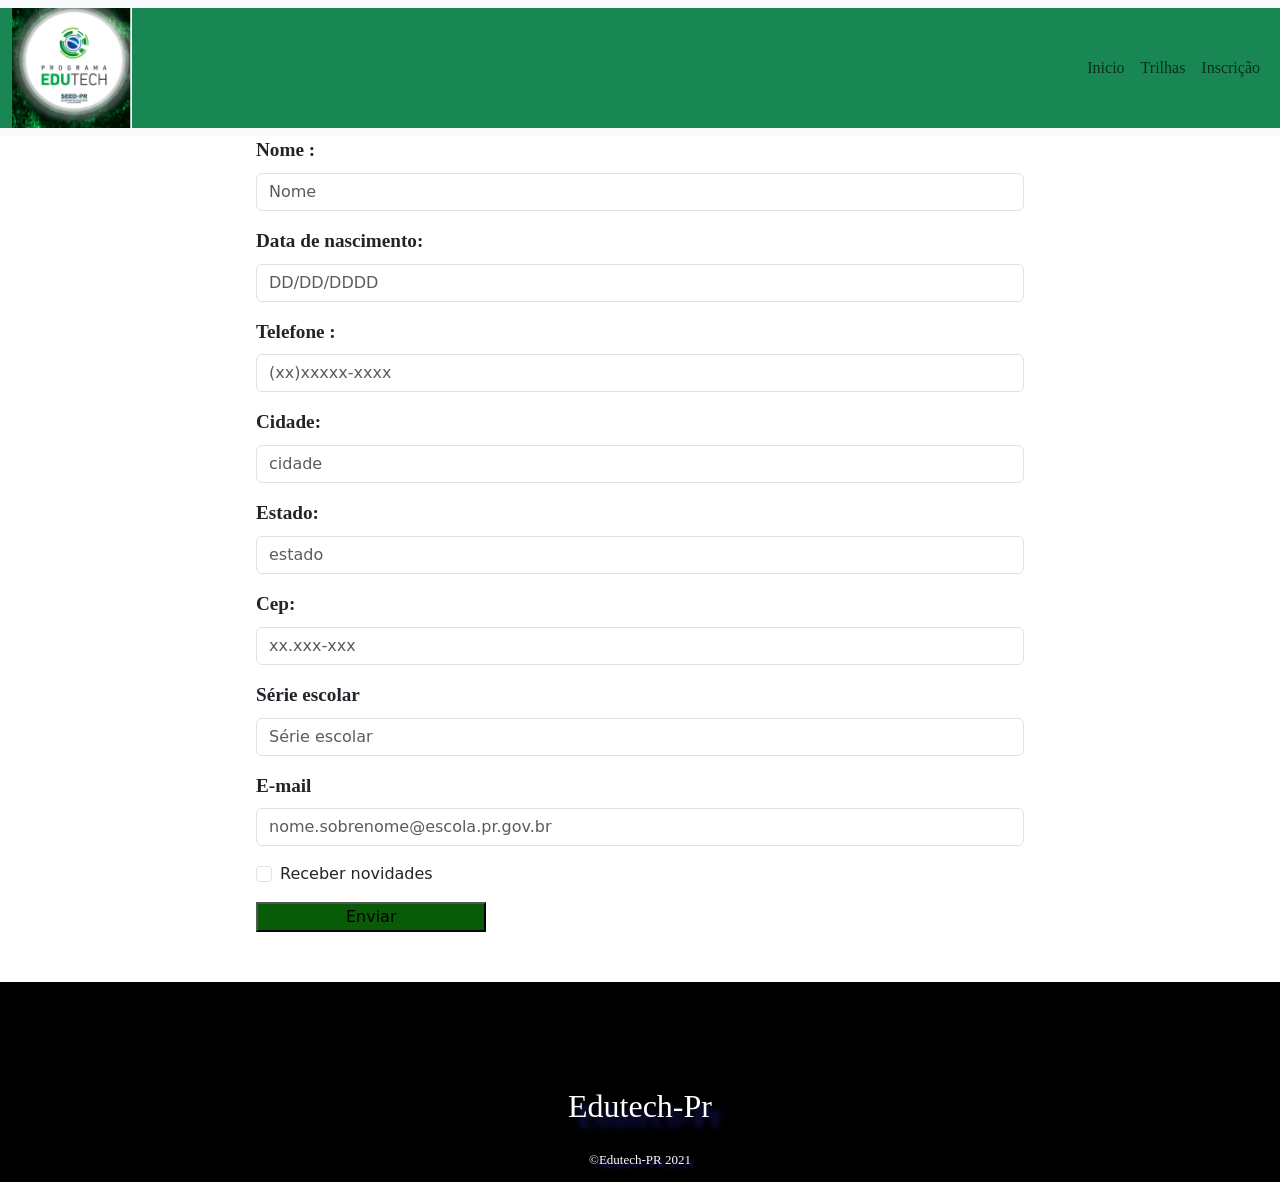
<file: docs/inscrição.html>
<!DOCTYPE html>
<html lang="port-br">
<head>
    <meta charset="UTF-8">
    <meta name="viewport" content="width=device-width, initial-scale=1.0">
    <meta http-equiv="X-UA-Compatible" content="ie=edge">
    <title> Edutech-Pr | Inscrição</title>
    <link href="css/reset.css" rel="stylesheet">
    <link href="css/base.css" rel="stylesheet">
    <link href="css/cabecalho.css" rel="stylesheet">
    <link href="css/inscricao/formulario.css" rel="stylesheet">
    <link href="css/rodape.css" rel="stylesheet">

    <link href = "https: //fonts.googleapis.com/css2? family = Alegreya & family = MonteCarlo & family = Pacifico & display = swap "
    rel =" stylesheet ">
    <link href="https://cdn.jsdelivr.net/npm/bootstrap@5.1.3/dist/css/bootstrap.min.css" rel="stylesheet" 
    integrity="sha384-1BmE4kWBq78iYhFldvKuhfTAU6auU8tT94WrHftjDbrCEXSU1oBoqyl2QvZ6jIW3" crossorigin="anonymous">
</head>
<body>
    <header>
                   <!-- Navbar- Boostrap, inicio -->

        <nav class="navbar navbar-expand-lg navbar-light bg-light  ">
            <div class="container-fluid bg-success ">
                <a class="nav-link active" aria-current="page" href="#">
                    <img src="img/logotipo edutech.png" alt="Logo do programa edutech" width="120" height="120">
                </a>
              <button class="navbar-toggler" type="button" data-bs-toggle="collapse" data-bs-target="#navbarNav" aria-controls="navbarNav" aria-expanded="false" aria-label="Toggle navigation">
                <span class="navbar-toggler-icon"></span>
              </button>
              <div class="collapse navbar-collapse  justify-content-end " id="navbarNav">
                <ul class="navbar-nav ">
                  <li class="nav-item ">
                    <a class="nav-link link__navegacao" href="index.html">Inicio</a>
                  </li>
                  <li class="nav-item">
                    <a class="nav-link link__navegacao" href="trilhas.html">Trilhas</a>
                  </li>
                  <li class="nav-item ">
                    <a class="nav-link link__navegacao" href="inscrição.html">Inscrição</a>
                  </li>
                </ul>
              </div>
            </div>
          </nav>
    </header>
    <main class="conteudo__principal">
        <!--  Formulário realizado com auxílio do boostrap -->
        <form class="formulario">
            <div class="mb-3">
              <label for="exampleInputEmail1" class="form-label nome__formulario">Nome : </label>
              <input type="text" class="form-control" id="exampleInputEmail1" aria-describedby="emailHelp" placeholder="Nome">
            </div>
            <div class="mb-3">
                <label for="exampleInputPassword1" class="form-label nome__formulario">Data de nascimento:</label>
                <input type="text" class="form-control" id="exampleInputPassword1" placeholder="DD/DD/DDDD">
                </div>
            <div class="mb-3">
              <label for="exampleInputPassword1" class="form-label nome__formulario">Telefone :</label>
              <input type="text" class="form-control" id="exampleInputPassword1" placeholder="(xx)xxxxx-xxxx">
              </div>
              <div class="mb-3">
              <label for="exampleInputPassword1" class="form-label nome__formulario">Cidade:</label>
              <input type="text" class="form-control" id="exampleInputPassword1" placeholder="cidade">
            </div>
            <div class="mb-3">
                <label for="exampleInputPassword1" class="form-label nome__formulario">Estado:</label>
                <input type="text" class="form-control" id="exampleInputPassword1" placeholder="estado">
              </div>
              <div class="mb-3">
                <label for="exampleInputPassword1" class="form-label nome__formulario">Cep:</label>
                <input type="text" class="form-control" id="exampleInputPassword1" placeholder="xx.xxx-xxx">
              </div>
              <div class="mb-3">
                <label for="exampleInputPassword1" class="form-label nome__formulario">Série escolar</label>
                <input type="text" class="form-control"  id="exampleInputPassword1" placeholder="Série escolar">
              </div>
            <div class="mb-3">
                <label for="exampleInputPassword1" class="form-label nome__formulario"> E-mail</label>
                <input type="email" class="form-control" id="exampleInputPassword1" placeholder="nome.sobrenome@escola.pr.gov.br">
              </div>
            <div class="mb-3 form-check">
              <input type="checkbox" class="form-check-input" id="exampleCheck1">
              <label class="form-check-label" for="exampleCheck1">Receber novidades</label>
            </div>
            <button type="submit" class="btn__enviar botao__enviar">Enviar</button>
          </form>
          <!-- Fim do formulário -->

    </main>
    <footer class="rodape">
        <p class="texto__rodape">Edutech-Pr</p>
        <p class="texto__rodape copyright"> &copy;Edutech-PR 2021</p>
      </footer>
    <script src="https://cdn.jsdelivr.net/npm/@popperjs/core@2.10.2/dist/umd/popper.min.js" integrity="sha384-7+zCNj/IqJ95wo16oMtfsKbZ9ccEh31eOz1HGyDuCQ6wgnyJNSYdrPa03rtR1zdB" crossorigin="anonymous"></script>
    <script src="https://cdn.jsdelivr.net/npm/bootstrap@5.1.3/dist/js/bootstrap.min.js" integrity="sha384-QJHtvGhmr9XOIpI6YVutG+2QOK9T+ZnN4kzFN1RtK3zEFEIsxhlmWl5/YESvpZ13" crossorigin="anonymous"></script>
    <script>
        alert("Bem-vindo a página referente a inscrição do edutech");
    </script>
</body>
</html>
</file>
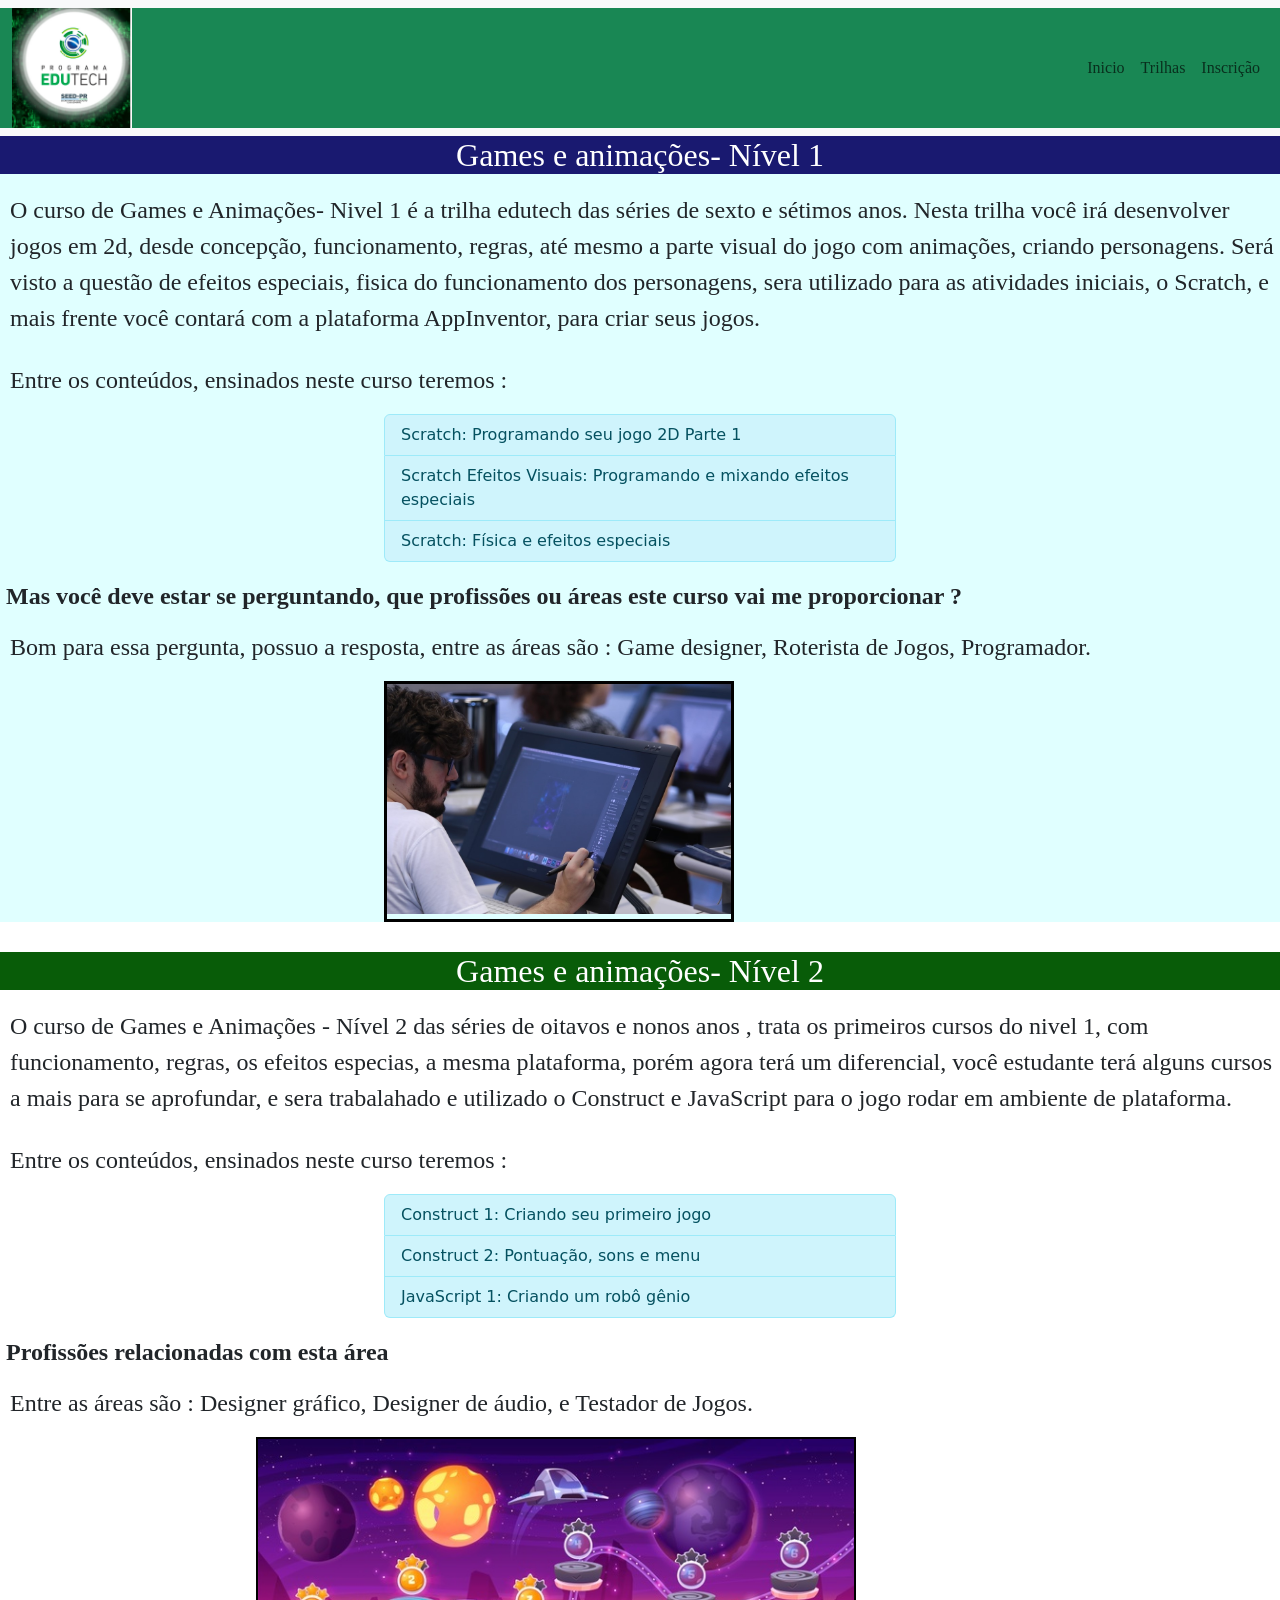
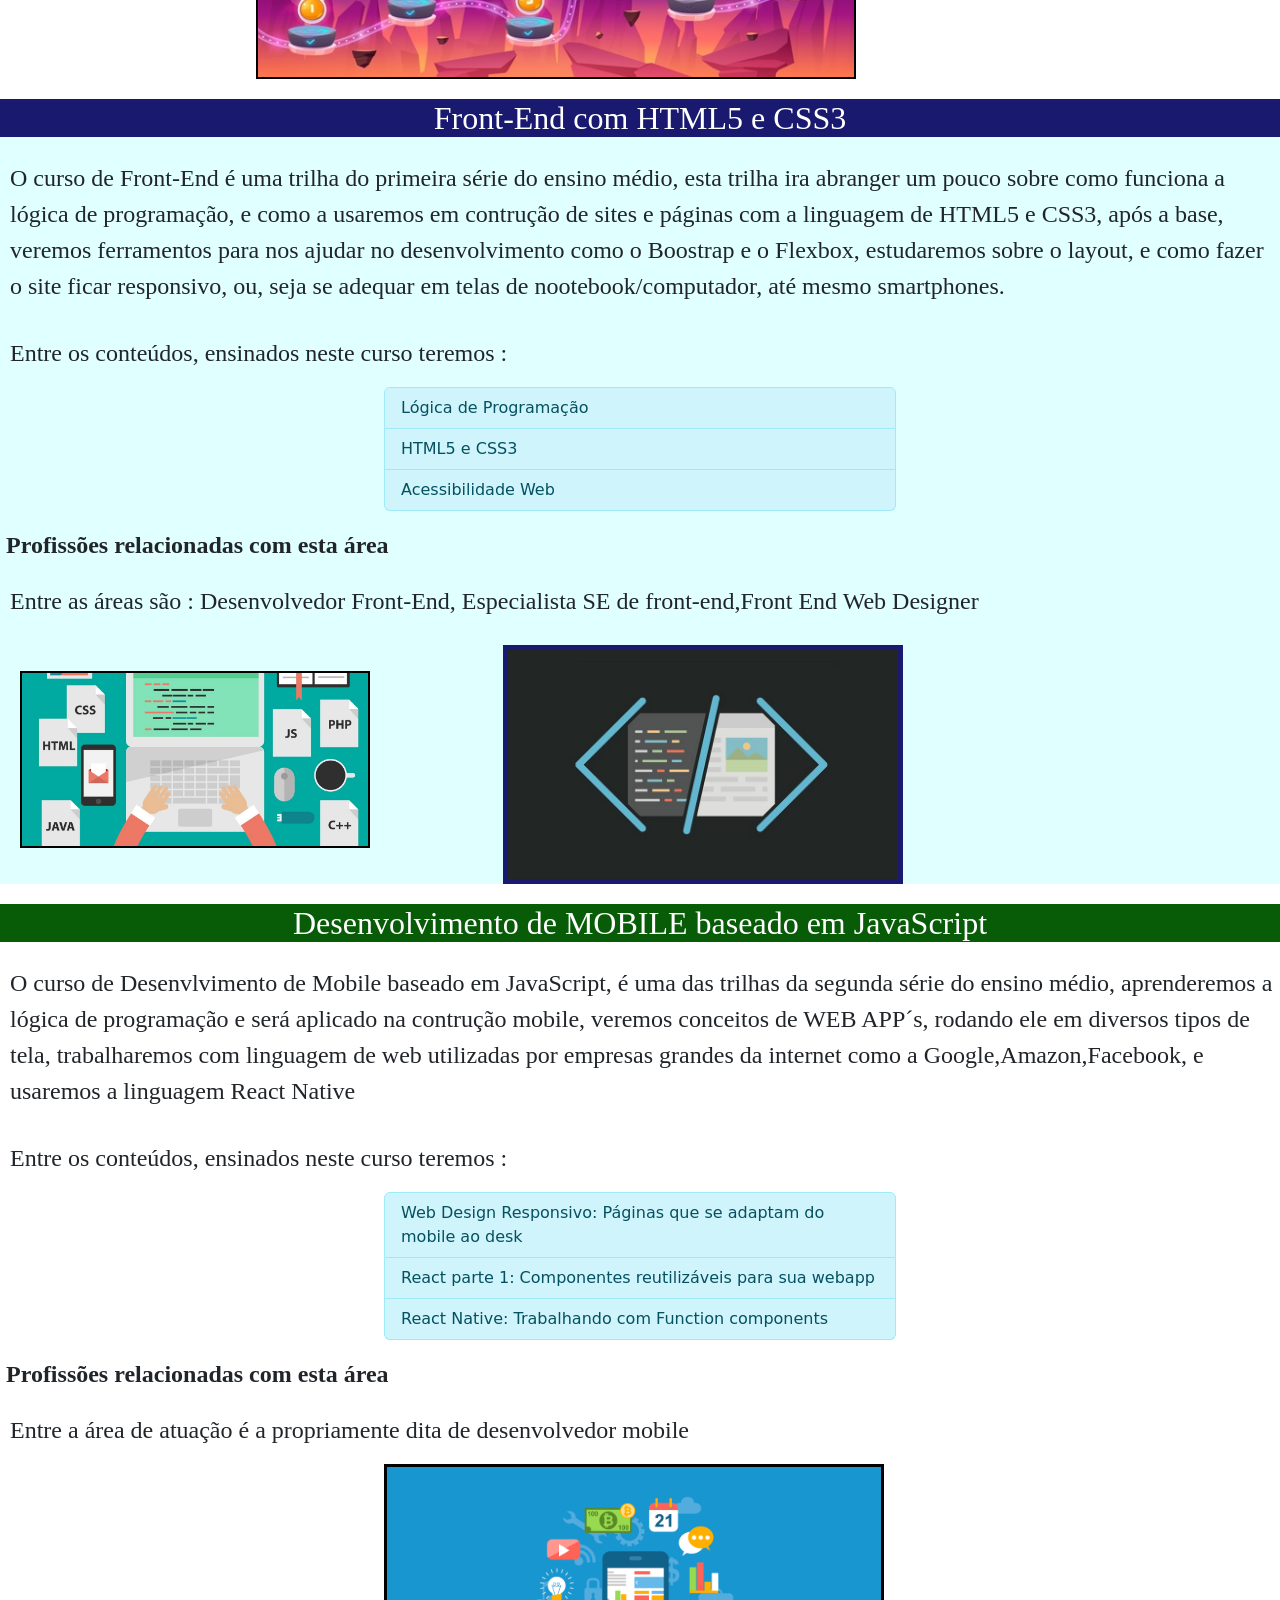
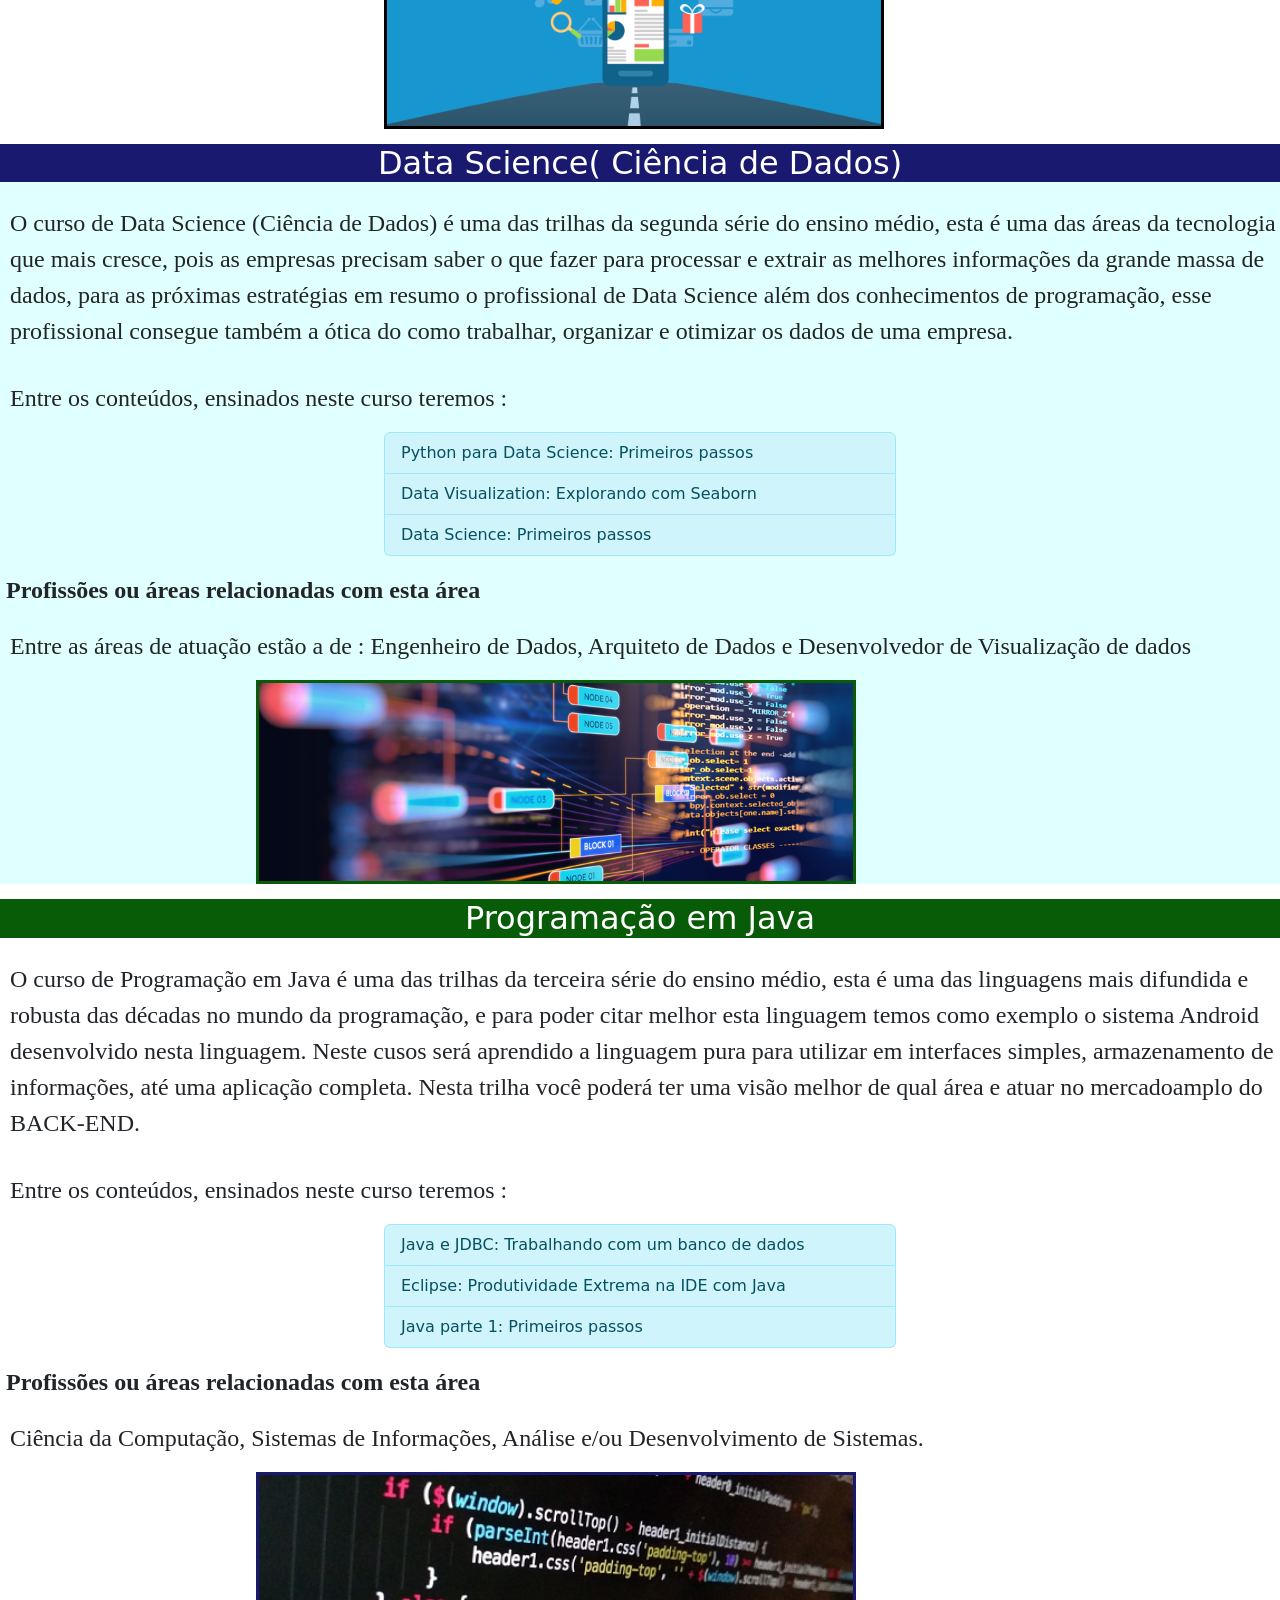
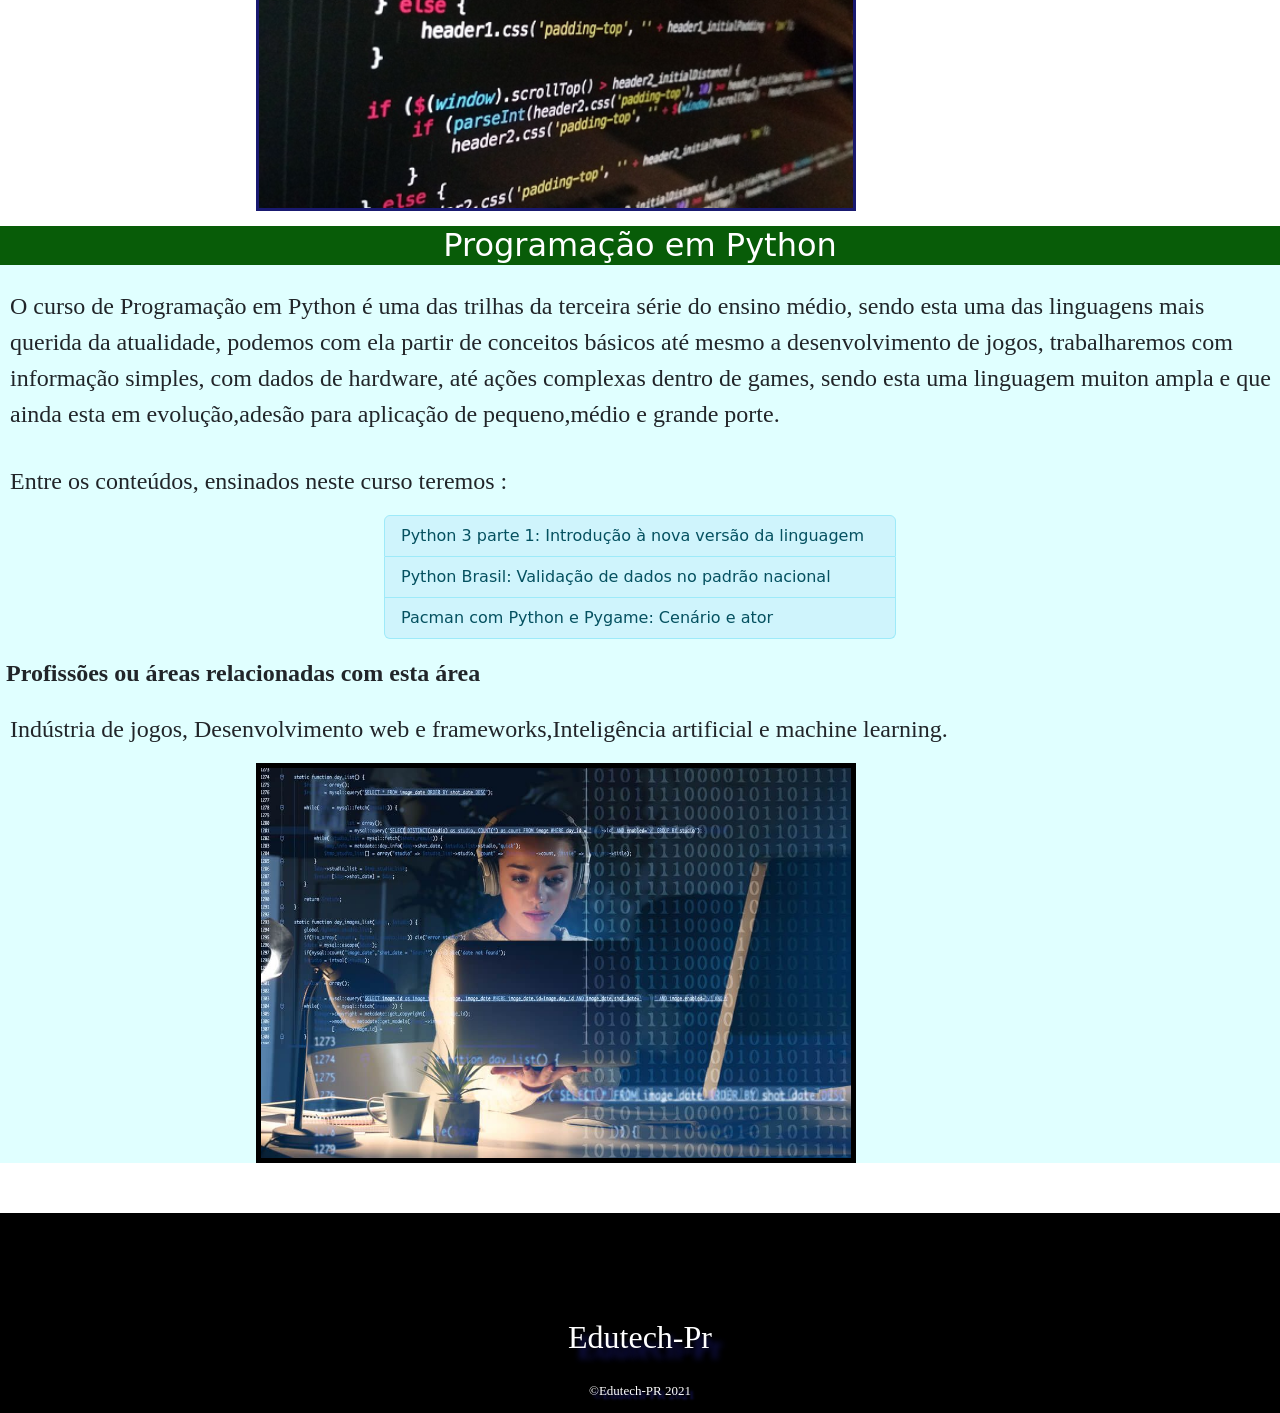
<file: docs/trilhas.html>
<!DOCTYPE html>
<html lang="port-br">
<head>
    <meta charset="UTF-8">
    <meta name="viewport" content="width=device-width, initial-scale=1.0">
    <meta http-equiv="X-UA-Compatible" content="ie=edge">
    <title>Edutech-PR | Trilhas</title>
    <link href="css/reset.css" rel="stylesheet">
    <link href="css/base.css" rel="stylesheet">
    <link href="css/cabecalho.css" rel="stylesheet">
    <link href="css/trilhas/games1.css" rel="stylesheet">
    <link href="css/trilhas/games2.css" rel="stylesheet">
    <link href="css/trilhas/front-end.css" rel="stylesheet">
    <link href="css/trilhas/mobile.css" rel="stylesheet">
    <link href="css/trilhas/ciencia.css" rel="stylesheet">
    <link href="css/trilhas/java.css" rel="stylesheet">
    <link href="css/trilhas/python.css" rel="stylesheet">
    <link href="css/rodape.css" rel="stylesheet">
 <link href = "https: //fonts.googleapis.com/css2? family = Alegreya & family = MonteCarlo & family = Pacifico & display = swap "
    rel =" stylesheet ">
    <link href="https://cdn.jsdelivr.net/npm/bootstrap@5.1.3/dist/css/bootstrap.min.css" rel="stylesheet" 
    integrity="sha384-1BmE4kWBq78iYhFldvKuhfTAU6auU8tT94WrHftjDbrCEXSU1oBoqyl2QvZ6jIW3" crossorigin="anonymous">
</head>
<body>
    <header>
        <!-- Navbar- Boostrap, inicio -->

<nav class="navbar navbar-expand-lg navbar-light bg-light  ">
 <div class="container-fluid bg-success ">
     <a class="nav-link active" aria-current="page" href="#">
         <img src="img/logotipo edutech.png" alt="Logo do programa edutech" width="120" height="120">
     </a>
   <button class="navbar-toggler" type="button" data-bs-toggle="collapse" data-bs-target="#navbarNav" aria-controls="navbarNav" aria-expanded="false" aria-label="Toggle navigation">
     <span class="navbar-toggler-icon"></span>
   </button>
   <div class="collapse navbar-collapse  justify-content-end " id="navbarNav">
     <ul class="navbar-nav ">
       <li class="nav-item ">
         <a class="nav-link link__navegacao" href="index.html">Inicio</a>
       </li>
       <li class="nav-item">
         <a class="nav-link link__navegacao" href="trilhas.html">Trilhas</a>
       </li>
       <li class="nav-item ">
         <a class="nav-link link__navegacao" href="inscrição.html">Inscrição</a>
       </li>
     </ul>
   </div>
 </div>
</nav>
</header>
        <!-- Inicio das seções sobre cada trilha edutech -->
<main>
  <!-- inicio seção games e animações nível 1 -->
   <section class="games__animacoes1">
       <h4 class="titulo__games">Games e animações- Nível 1</h4>
       <p class="texto__animacoes"> O curso de Games e Animações- Nivel 1 é a trilha edutech das séries de sexto e sétimos anos.
          Nesta trilha você irá desenvolver jogos em 2d, desde concepção, funcionamento, regras, até mesmo a parte visual 
          do jogo com animações, criando personagens. Será visto a questão de efeitos especiais, fisica do funcionamento dos personagens,
          sera utilizado para as atividades iniciais, o Scratch, e mais frente você contará com a plataforma  AppInventor, para criar seus jogos.
       </p>
       <p class=" texto__animacoes"> Entre os conteúdos, ensinados neste curso teremos : </p>
       <ul class="list-group lista__trilhas">
        <li class="list-group-item  list-group-item-info">Scratch: Programando seu jogo 2D Parte 1
        </li>
        <li class="list-group-item list-group-item-info"> Scratch Efeitos Visuais: Programando e mixando efeitos especiais</li>
        <li class="list-group-item list-group-item-info"> Scratch: Física e efeitos especiais</li>
        </ul>
        <h5 class="profissoes">Mas você deve estar se perguntando, que profissões ou áreas este curso vai me proporcionar ?
        </h5>
        <p class="texto__animacoes"> Bom para essa pergunta, possuo a resposta, entre as áreas são : Game designer, Roterista de Jogos, Programador.  </p>
       <img src="img/games e animacao.jpeg" alt="Designer de um jogo, referente a trilha de games" class="imagem__games1">
       
    </section>
    <!-- Fim seção games e animações nível 1 -->

    <!-- Inicio games e animações nível 2 -->
    <section class="games__animacoes2">
        <h4 class="titulo__games2">Games e animações- Nível 2</h4>
        <p class="texto__animacoes2">  O curso de Games e Animações - Nível 2 das séries de oitavos e nonos anos , trata os primeiros cursos do nivel 1, com funcionamento, regras,
            os efeitos especias, a mesma plataforma, porém agora terá um diferencial, você estudante terá alguns cursos a mais para se aprofundar, e sera trabalahado
            e utilizado o Construct e JavaScript para o jogo rodar em ambiente de plataforma.
        </p>
        <p class=" texto__animacoes2"> Entre os conteúdos, ensinados neste curso teremos : </p>
        <ul class="list-group lista__trilhas ">
         <li class="list-group-item  list-group-item-info">Construct 1: Criando seu primeiro jogo
         </li>
         <li class="list-group-item list-group-item-info"> Construct 2: Pontuação, sons e menu</li>
         <li class="list-group-item list-group-item-info"> JavaScript 1: Criando um robô gênio</li>
         </ul>
         <h5 class="profissoes">Profissões relacionadas com esta área
         </h5>
         <p class="texto__animacoes2">  Entre as áreas são : Designer gráfico, Designer de áudio, e Testador de Jogos.  </p>
        <img src="img/games nivel 2.jpg" alt="exemplo de jogo espacial" class="imagem__games2">
        
     </section>
     <!--  Fim games e animações nível 2 -->

     <!-- Inicio seção front-end -->
     <section class="front__end">
        <h4 class="titulo__front">Front-End com HTML5 e CSS3 </h4>
        <p class="texto__front"> O curso de Front-End é uma trilha do primeira série do ensino médio, esta trilha ira abranger um pouco sobre como funciona a lógica 
            de programação, e como a usaremos em contrução de sites e páginas com a linguagem de HTML5 e CSS3, após a base, veremos ferramentos para nos ajudar no desenvolvimento
            como o Boostrap e o Flexbox, estudaremos sobre o layout, e como fazer o site ficar responsivo, ou, seja se adequar em telas de nootebook/computador, até mesmo 
            smartphones.
        </p>
        <p class=" texto__front"> Entre os conteúdos, ensinados neste curso teremos : </p>
        <ul class="list-group lista__trilhas">
         <li class="list-group-item  list-group-item-info">Lógica de Programação
         </li>
         <li class="list-group-item list-group-item-info"> HTML5 e CSS3</li>
         <li class="list-group-item list-group-item-info"> Acessibilidade Web </li>
         </ul>
         <h5 class="profissoes">Profissões relacionadas com esta área
         </h5>
         <p class="texto__front">  Entre as áreas são : Desenvolvedor Front-End, Especialista SE de front-end,Front End Web Designer  </p>
        <img src="img/front-end.jpg" alt="linguagens usadas na trilha de front" class="imagem__front1">
        <img src="img/front.jpg" alt="" class="imagem__front2">
        
     </section>
     <!-- Fim seção front-end -->

     <!-- Inicio seção mobile -->
     <section class=" mobile">
        <h4 class="titulo__mobile">Desenvolvimento de MOBILE baseado em JavaScript </h4>
        <p class="texto__mobile"> O curso de Desenvlvimento de Mobile baseado em JavaScript, é uma das trilhas da segunda série do ensino médio, 
            aprenderemos a lógica de programação e será aplicado na contrução mobile, veremos conceitos de WEB APP´s, rodando ele em diversos tipos de tela,
            trabalharemos com linguagem de web utilizadas por empresas grandes da internet como a Google,Amazon,Facebook, e usaremos 
            a linguagem React Native 

        </p>
        <p class=" texto__mobile"> Entre os conteúdos, ensinados neste curso teremos : </p>
        <ul class="list-group lista__trilhas ">
         <li class="list-group-item  list-group-item-info">Web Design Responsivo: Páginas que se adaptam do mobile ao desk
         </li>
         <li class="list-group-item list-group-item-info"> React parte 1: Componentes reutilizáveis para sua webapp</li>
         <li class="list-group-item list-group-item-info"> React Native: Trabalhando com Function components</li>
         </ul>
         <h5 class="profissoes">Profissões relacionadas com esta área
         </h5>
        <p class="texto__mobile"> Entre a área de atuação é a propriamente dita de desenvolvedor mobile</p>  
        <img src="img/mobile.png" alt=" celular representando a trilha mobile" class="imagem__mobile">
        
    </section>
    <!-- Fim  seção mobile -->

    <!-- Inicio seção data science -->

     <section class=" data__science">
        <h4 class="titulo__data">Data Science( Ciência de Dados)</h4>
        <p class="texto__data"> O curso de Data Science (Ciência de Dados) é uma das trilhas da segunda série do ensino médio, esta é uma das áreas da tecnologia
            que mais cresce, pois as empresas precisam saber o que fazer para processar e extrair as melhores informações da grande massa de dados, para as próximas estratégias 
            em resumo o profissional de Data Science além dos conhecimentos de programação, esse profissional consegue também a ótica do como trabalhar,
             organizar e otimizar os dados de uma empresa.

        </p>
        <p class=" texto__data"> Entre os conteúdos, ensinados neste curso teremos : </p>
        <ul class="list-group lista__trilhas">
         <li class="list-group-item  list-group-item-info"> Python para Data Science: Primeiros passos
         </li>
         <li class="list-group-item list-group-item-info"> Data Visualization: Explorando com Seaborn
        </li>
         <li class="list-group-item list-group-item-info">Data Science: Primeiros passos</li>
         </ul>
         <h5 class="profissoes">Profissões ou áreas relacionadas com esta área
         </h5>
        <p class="texto__data"> Entre as áreas de atuação estão a de : Engenheiro de Dados, Arquiteto de Dados e Desenvolvedor de Visualização de dados</p>  
        <img src="img/data.png" alt="códigos da trilha de  ciência de dados " class="imagem__data">
        
        
     </section>
     <!-- Fim  seção data science -->

     <!-- Inicio seção java -->
     <section class=" java">
        <h4 class="titulo__java">Programação em Java</h4>
        <p class="texto__java"> O curso de Programação em Java é uma das trilhas da terceira série do ensino médio, esta é uma das linguagens mais difundida e robusta
            das décadas no mundo da programação, e para poder citar melhor esta linguagem temos como exemplo o sistema Android 
            desenvolvido nesta linguagem. Neste cusos será aprendido a linguagem pura para utilizar em interfaces simples, 
            armazenamento de informações, até uma aplicação completa. Nesta trilha você poderá ter uma visão melhor de qual área
            e atuar no mercadoamplo do BACK-END.

        </p>
        <p class=" texto__java"> Entre os conteúdos, ensinados neste curso teremos : </p>
        <ul class="list-group lista__trilhas">
         <li class="list-group-item  list-group-item-info">Java e JDBC: Trabalhando com um banco de dados
         </li>
         <li class="list-group-item list-group-item-info"> Eclipse: Produtividade Extrema na IDE com Java
        </li>
         <li class="list-group-item list-group-item-info">Java parte 1: Primeiros passos</li>
         </ul>
         <h5 class="profissoes">Profissões ou áreas relacionadas com esta área
         </h5>
        <p class="texto__java"> Ciência da Computação, Sistemas de Informações, Análise e/ou Desenvolvimento de Sistemas.</p>  
        <img src="img/java.png" alt="códigos de javascript" class="imagem__java">
        
        
     </section>
     <!-- Fim  seção java -->

     <!-- Inicio seção python -->
     <section class="python ">
        <h4 class="titulo__python">Programação em Python </h4>
        <p class="texto__python"> O curso de Programação em Python é uma das trilhas da terceira série do ensino médio, sendo esta uma das linguagens mais querida da atualidade, podemos com ela partir 
            de conceitos básicos até mesmo a desenvolvimento de jogos, trabalharemos com informação simples, com dados de hardware, até ações complexas
            dentro de games, sendo esta uma linguagem muiton ampla e que ainda esta em evolução,adesão para aplicação de pequeno,médio e grande porte.

        </p>
        <p class=" texto__python"> Entre os conteúdos, ensinados neste curso teremos : </p>
        <ul class="list-group lista__trilhas ">
         <li class="list-group-item  list-group-item-info">Python 3 parte 1: Introdução à nova versão da linguagem
         </li>
         <li class="list-group-item list-group-item-info">Python Brasil: Validação de dados no padrão nacional
        </li>
         <li class="list-group-item list-group-item-info">Pacman com Python e Pygame: Cenário e ator</li>
         </ul>
         <h5 class="profissoes">Profissões ou áreas relacionadas com esta área
         </h5>
        <p class="texto__python"> Indústria de jogos, Desenvolvimento web e frameworks,Inteligência artificial e machine learning. </p>  
        <img src="img/python.jpg" alt="códigos de python" class="imagem__python">
        
        
     </section>
     <!-- Fim  seção python -->
         <!-- fim da secao sobre trilhas -->
</main>
<footer class="rodape">
    <p class="texto__rodape">Edutech-Pr</p>
    <p class="texto__rodape copyright"> &copy;Edutech-PR 2021</p>
  </footer>

  <script src="https://cdn.jsdelivr.net/npm/@popperjs/core@2.10.2/dist/umd/popper.min.js" integrity="sha384-7+zCNj/IqJ95wo16oMtfsKbZ9ccEh31eOz1HGyDuCQ6wgnyJNSYdrPa03rtR1zdB" crossorigin="anonymous"></script>
  <script src="https://cdn.jsdelivr.net/npm/bootstrap@5.1.3/dist/js/bootstrap.min.js" integrity="sha384-QJHtvGhmr9XOIpI6YVutG+2QOK9T+ZnN4kzFN1RtK3zEFEIsxhlmWl5/YESvpZ13" crossorigin="anonymous"></script>
  <script>
      alert("Bem-vindo a nossa página com as trilhas do Edutech !!");
  </script>
</body>
</file>
<file: docs/css/base.css>
:root {
    --familia-corpo:'Pacifico', cursiva;
    --familia-logo:'MonteCarlo', cursiva;
    --familia-titulo: 'Alegreya', serifada;;

    --cor-fundo:#E0FFFF;
    --fundo-destaque:#191970;
    --fundo-secao:	#085c08;
    --preto: #000000;
    --branco: #ffffff;
}
.escondeVisualmente {
    border: 0;
    clip: rect(0 0 0 0);
    height: 1px;
    margin: -1px;
    overflow: hidden;
    padding: 0;
    position: absolute;
    width: 1px;
  }
</file>
<file: docs/css/cabecalho.css>
.link__navegacao {
    font-family: var(--familia-logo);
    font-size: 1.5rem;
    font-weight: 800;
}
</file>
<file: docs/css/inscricao/formulario.css>
/* Estilização do formulário*/
.formulario {
    margin-left: 20%;
    margin-right: 20%; /* margem a direita*/
}
.nome__formulario {
font-family: var(--familia-titulo);
font-size: 1.2rem;
font-weight: 800;
}
.botao__enviar {
    background-color: var(--fundo-secao);
    width: 30%;
}
.botao__enviar:hover { /* estilização botao no momento em que o mause esta em cima*/
    background-color: var(--fundo-destaque);
    color: var(--branco);
    transition: 2s; /* transicao mais lenta no botao, ao mause passar em cima*/
    

}
</file>
<file: docs/css/rodape.css>
.rodape {
  background-color: #000000;
  height: 200px;/*altura do rodapé*/
  margin-top: 50px;
}
.texto__rodape {
  color: var(--branco);
  font-family:var(--familia-logo);
  font-size: 2rem;
  font-weight: 200;
  padding-top: 100px;
  text-align: center;
 text-shadow:  var(--fundo-destaque) 0.3em 0.3em 0.2em;/*adiciona sobra em volta do texto*/
}
/* estilização do copyright*/
.copyright {
    color: #ffffff;
    font-size: 13px;
    margin: 20px 0 0 ;
    padding-top: 0;
  }
</file>
<file: docs/css/trilhas/games1.css>
.games__animacoes1 {
    background-color: var(--cor-fundo);
}
.titulo__games {
    background-color: var(--fundo-destaque);
    color: var(--branco);
    font-family: var(--familia-logo);
    font-size: 2rem;
    text-align: center;
}
.texto__animacoes {
    font-family: var(--familia-corpo);
    font-size: 1.5rem;
    margin-left: 10px;/* Usado para dar uma margem do texto com a tela*/
    padding-top: 10px;
}
.lista__trilhas {
   margin-left: 30%;
   margin-right: 30%;
   padding-bottom: 20px;/* espaçamento dado abaixo da tabela*/
}
.profissoes {
    font-family: var(--familia-titulo);
    font-size: 1.5rem;
    font-weight: 800;
    margin-left: 6px;
}
.imagem__games1 {
    margin-left: 30%;
    padding-bottom: 5px;
    border: 3px solid var(--preto);
    width: 350px;
}
/*inicio dos codigos responsivos*/

@media screen and ( min-width: 0) {
     .imagem__games1 {
         margin-left: 10px ;
         width: 250px;
     }
}
@media screen and ( min-width: 768px) {
    .imagem__games1 {
        margin-left: 20%;
        width: 300px;
    }
}
@media screen and ( min-width: 1024px) {
    .imagem__games1 {
        margin-left: 30%;
        padding-bottom: 5px;
        width: 350px;
    }
}
</file>
<file: docs/css/trilhas/games2.css>
.games__animacoes2 {
    background-color: var(--branco); /*muda cor de fundo de acordo com a variavel*/
}
.titulo__games2 {
    background-color: var(--fundo-secao);
    color: var(--branco);
    font-family: var(--familia-logo);
    font-size: 2rem;
    margin-top: 30px;
    text-align: center;
}
.texto__animacoes2{
    font-family: var(--familia-corpo);
    font-size: 1.5rem;
    margin-left: 10px;
    padding-top: 10px;
}
.imagem__games2{
    border: 2px solid var(--preto); /*adiciona borda*/
   
    
}
/*Inicio dos códigos responsivos*/

@media screen and ( min-width: 0)  {
    .imagem__games2 {
        margin-left: 10px;
        width: 250px;
    }
  
}
@media screen and ( min-width: 768px)  {
  .imagem__games2 {
      margin-left: 20px;
      width: 350px;
  }
}
@media screen and ( min-width: 1024px)  {
    .imagem__games2 {
        margin-left: 20%;
        width: 600px;
    }
}
</file>
<file: docs/css/trilhas/front-end.css>
.front__end {
    background-color: var(--cor-fundo);/* muda a cor de fundo*/
}
.titulo__front {
    background-color: var(--fundo-destaque);
    color: var(--branco);
    font-family: var(--familia-logo); /* muda o tipo de letra utilizado*/
    font-size: 2rem;
    margin-top: 20px;
    text-align: center;
}
.texto__front {
    font-family: var(--familia-corpo);
    font-size: 1.5rem;
    margin-left: 10px;
    padding-top: 15px;
}
.imagem__front1{
    border: 2px solid var(--preto);
   
}
.imagem__front2{
    border: 5px solid var(--fundo-destaque);
    margin-left: 10%;
    width: 400px;
}
/*Inicio dos códigos responsivos*/

@media screen and ( min-width: 0) {
    .imagem__front1 {
        margin-left: 10px;
        width: 270px;
    }
    .imagem__front2 {
        margin-top: 10px;
        width: 250px ;
    }

}
@media screen and ( min-width: 768px) {
    .imagem__front1 {
        margin-left: 20%;
        width: 300px;
    }
    .imagem__front2 {
        margin-left: 20%;
        width: 300px;
    }
}
@media screen and ( min-width: 1024px) {
    .imagem__front1 {
       margin-left: 20px;
       width: 350px;
    }
    .imagem__front2{
        margin-left: 10%;
        width: 400px;
    }
}
</file>
<file: docs/css/trilhas/mobile.css>
.mobile{
    background-color: var(--branco);
}
.titulo__mobile{
    background-color: var(--fundo-secao);
    color: var(--branco);
    font-family: var(--familia-logo);
    font-size: 2rem;
    margin-top: 20px;
    text-align: center;
}
.texto__mobile {
    font-family: var(--familia-corpo);
    font-size: 1.5rem;
    margin-left: 10px;
    padding-top: 15px;/*espaçamento interno acima do texto*/
}
.imagem__mobile {
    border: 3px solid var(--preto);
  
}
/*Inicio dos códigos responsivos*/

@media screen and ( min-width: 0) {
    .imagem__mobile {
       margin-left: 10px;
       width: 277px;
    }
  
}
@media screen and ( min-width: 768px) {
    .imagem__mobile {
      margin-left:20px ;
      width: 350px;
    }
}
@media screen and ( min-width: 1024px) {
    .imagem__mobile {
        margin-left: 30%;
        width: 500px;/*largura da imagem*/
    }
}
</file>
<file: docs/css/trilhas/ciencia.css>
.data__science {
    background-color: var(--cor-fundo);
}
.titulo__data {
    background-color: var(--fundo-destaque);
    color: var(--branco);/* muda a cor do texto*/
    font-family: var(--fundo-titulo);
    font-size: 2rem;
    margin-top: 15px; /* margem acima*/
    text-align: center;
}
.texto__data {
    font-family: var(--familia-corpo);
    font-size: 1.5rem;
    margin-left: 10px;
    padding-top: 15px;
}
.imagem__data {
    border: 3px solid var(--fundo-secao); /* adiciona borda a imagem*/
    
}
/*Inicio dos códigos responsivos*/

@media screen and ( min-width: 0) {
 .imagem__data {
     margin-left: 15px;
     width: 260px;
 }
}
@media screen and ( min-width: 768px) {
       .imagem__data {
           margin-left: 20px;
           width: 370px;
       }
}
@media screen and ( min-width: 1024px) {
    .imagem__data {
        margin-left: 20%;
        width: 600px;
    }
}
</file>
<file: docs/css/trilhas/java.css>
.java {
    background-color: var(--branco);
}
.titulo__java {
    background-color: var(--fundo-secao);
    color: var(--branco);
    font-family: var(--fundo-titulo);
    font-size: 2rem;/*tamanho da fonte*/
    margin-top: 15px;
    text-align: center;
}
.texto__java{
    font-family: var(--familia-corpo);
    font-size: 1.5rem;
    margin-left: 10px; /*margem a esquerda*/
    padding-top: 15px;
}
.imagem__java {
    border: 3px solid var(--fundo-destaque);
}
/*Inicio dos códigos responsivos*/

@media screen and ( min-width: 0) {
  .imagem__java {
      margin-left: 12px;
      width: 270px;
  }
}
@media screen and ( min-width: 768px) {
    .imagem__java {
        margin-left: 20%;
        width: 370px;
    }
}
@media screen and ( min-width: 1024px) {
    .imagem__java {
        margin-left: 20%;
        width: 600px;
    }
 }
</file>
<file: docs/css/trilhas/python.css>
.python {
    background-color: var(--cor-fundo);/*muda a cor de fundo*/
}
.titulo__python {
    background-color: var(--fundo-secao);
    color: var(--branco);
    font-family: var(--fundo-logo);
    font-size: 2rem;
    margin-top: 15px;
    text-align: center;
}
.texto__python{
    font-family: var(--familia-corpo);
    font-size: 1.5rem;
    margin-left: 10px;
    padding-top: 15px;
}
.imagem__python {
    border: 5px solid var(--preto);
   
}
/*Inicio dos códigos responsivos*/

@media screen and ( min-width: 0) {
    .imagem__python {
        height: 200px;
        margin-left: 10px;
        width: 270px;
    }
}
@media screen and ( min-width: 768px) {
    .imagem__python {
        height: 250px;
        margin-left: 10% ;
        width: 370px;
    }
}
@media screen and ( min-width: 1024px) {
    .imagem__python {
        height: 400px;
        margin-left: 20%;
        width: 600px;
    }
}
</file>
